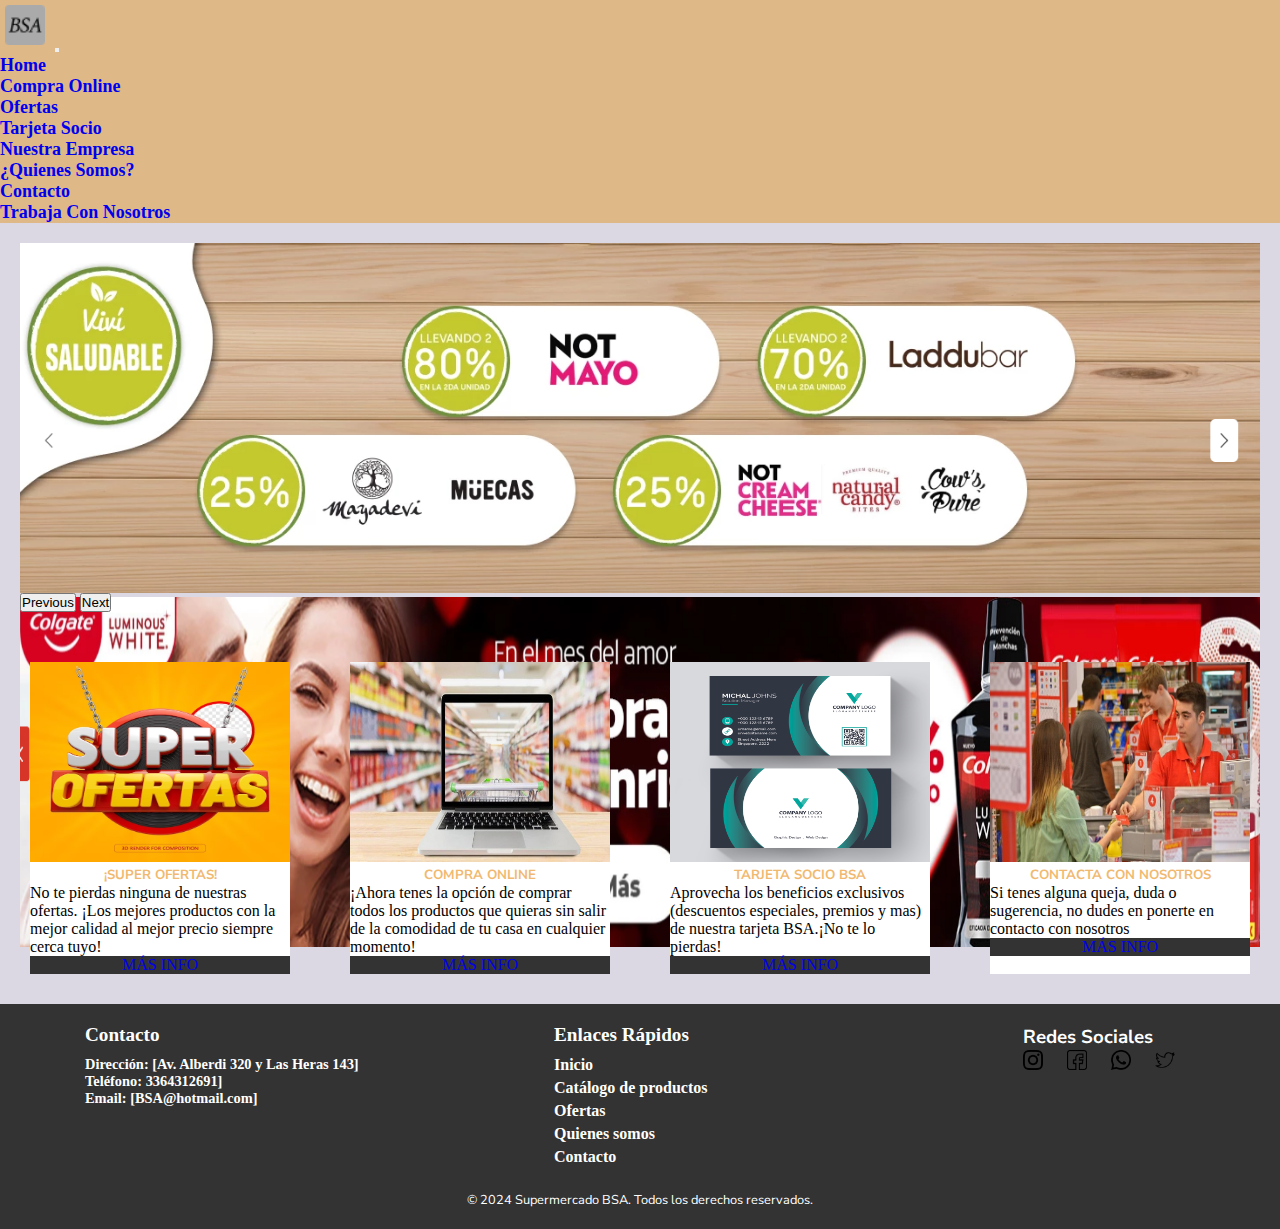
<file: index.html>
<!DOCTYPE html>
<html lang="en">
<head>
    <meta charset="UTF-8" />
    <meta name="viewport" content="width=device-width, initial-scale=1.0" />
    <title>Supermercado BSA - Inicio</title>
    <meta name="Description" content="Supermercados BSA ofrece su servicio online a los clientes para que puedan comprar productos de primera calidad al mejor precio posible">
    <meta name="keywords" content="SUPERMERCADO, PRODUCTOS, CALIDAD, MEJOR PRECIO">
    <link href="https://cdn.jsdelivr.net/npm/bootstrap@5.3.2/dist/css/bootstrap.min.css" rel="stylesheet" integrity="sha384-T3c6CoIi6uLrA9TneNEoa7RxnatzjcDSCmG1MXxSR1GAsXEV/Dwwykc2MPK8M2HN" crossorigin="anonymous">
    <head>
      <link
        rel="stylesheet"
        href="https://cdnjs.cloudflare.com/ajax/libs/animate.css/4.1.1/animate.min.css"
      />
    </head>
    <link rel="stylesheet" href="./css/estilo.css" />
    <link
      rel="apple-touch-icon"
      sizes="180x180"
      href="./fotos/apple-touch-icon.png"
    />
    <link
      rel="icon"
      type="image/png"
      sizes="32x32"
      href="./fotos/favicon-32x32.png"
    />
    <link
      rel="icon"
      type="image/png"
      sizes="16x16"
      href="./fotos/favicon-16x16.png"
    />
    <!--Google Fonts-->
    <link rel="preconnect" href="https://fonts.googleapis.com">
     <link rel="preconnect" href="https://fonts.gstatic.com" crossorigin>
    <link href="https://fonts.googleapis.com/css2?family=Nunito+Sans:ital,opsz,wght@0,6..12,200..1000;1,6..12,200..1000&family=Roboto+Serif:ital,opsz,wdth,wght@0,8..144,50..150,100..900;1,8..144,50..150,100..900&display=swap" rel="stylesheet">
</head>
<body>
<div class="contenedor">
   <header class="header"> 
      <nav class="navbar navbar-expand-lg bg-body-primary">
        <div class="container-fluid">
          <img class="icononav" src="./fotos/favicon-32x32.png" alt="IconoBSA">
          <button class="navbar-toggler" type="button" data-bs-toggle="collapse" data-bs-target="#navbarNavDropdown" aria-controls="navbarNavDropdown" aria-expanded="false" aria-label="Toggle navigation">
            <span class="navbar-toggler-icon"></span>
          </button>
          <div class="collapse navbar-collapse" id="navbarNavDropdown">
            <ul class="navbar-nav">
              <li class="nav-item">
                <a class="nav-link " aria-current="page" href="./index.html">Home</a>
              </li>
              <li class="nav-item">
                <a class="nav-link" href="./pages/CompraOnline.html">Compra Online</a>
              </li>
              <li class="nav-item">
                <a class="nav-link" href="./pages/Ofertas.html">Ofertas</a>
              </li>
              <li class="nav-item">
                <a class="nav-link" href="./pages/TarjetaSocio.html">Tarjeta Socio</a>
              </li>
              <li class="nav-item dropdown">
                <a class="nav-link dropdown-toggle" href="#" role="button" data-bs-toggle="dropdown" aria-expanded="false">
                  Nuestra Empresa
                </a>
                <ul class="dropdown-menu">
                  <li><a class="dropdown-item" href="./pages/QuienesSomos.html">¿Quienes Somos?</a></li>
                  <li><a class="dropdown-item" href="./pages/Contacto.html">Contacto</a></li>
                  <li><a class="dropdown-item" href="#">Trabaja Con Nosotros</a></li>
                </ul>
              </li>
            </ul>
          </div>
        </div>
      </nav>
      </header>

      <main class="contenido">
        <div class="carrusel">
          <div id="carouselExample" class="carousel slide" data-bs-ride="carousel">
              <div class="carousel-inner">
                  <div class="carousel-item active animate__pulse">
                      <img class="imagencarrusel img-fluid" src="./fotos/Carrusel1.png" alt="ImagenOferta">
                  </div>
                  <div class="carousel-item">
                      <img class="imagencarrusel img-fluid" src="./fotos/Carrusel2.png" alt="ImagenOferta">
                  </div>
              </div>
              <button class="carousel-control-prev" type="button" data-bs-target="#carouselExample" data-bs-slide="prev">
                  <span class="carousel-control-prev-icon" aria-hidden="true"></span>
                  <span class="visually-hidden">Previous</span>
              </button>
              <button class="carousel-control-next" type="button" data-bs-target="#carouselExample" data-bs-slide="next">
                  <span class="carousel-control-next-icon" aria-hidden="true"></span>
                  <span class="visually-hidden">Next</span>
              </button>
          </div>
      </div>

         <div class="cards">
         <div class="card" style="width: 18rem;">
            <img class="imagencard" src="./fotos/cartel-super-ofertas-cadena-alrededor_658787-1029.avif" class="card-img-top" alt="SuperOfertas">
            <div class="card-body">
              <h5 class="card-title">¡SUPER OFERTAS!</h5>
              <p class="card-text">No te pierdas ninguna de nuestras ofertas. ¡Los mejores productos con la mejor calidad al mejor precio siempre cerca tuyo!</p>
              <a href="./pages/Ofertas.html" class="btn btn-primary">MÁS INFO</a>
            </div>
          </div>
          <div class="card" style="width: 18rem;">
            <img class="imagencard" src="./fotos/compras-online-en-supermercados-700x350.jpg" class="card-img-top" alt="CompraOnline">
            <div class="card-body">
              <h5 class="card-title">COMPRA ONLINE</h5>
              <p class="card-text">¡Ahora tenes la opción de comprar todos los productos que quieras sin salir de la comodidad de tu casa en cualquier momento!</p>
              <a href="./pages/CompraOnline.html" class="btn btn-primary">MÁS INFO</a>
            </div>
          </div>
          <div class="card" style="width: 18rem;">
            <img class="imagencard" src="./fotos/1537.jpg " class="card-img-top" alt="TajetaSocio">
            <div class="card-body">
              <h5 class="card-title">TARJETA SOCIO BSA</h5>
              <p class="card-text">Aprovecha los beneficios exclusivos (descuentos especiales, premios y mas) de nuestra tarjeta BSA.¡No te lo pierdas!</p>
              <a href="./pages/TarjetaSocio.html" class="btn btn-primary">MÁS INFO</a>
            </div>
          </div>
           <div class="card" style="width: 18rem;">
            <img class="imagencard" src="./fotos/Trabajo.png " class="card-img-top" alt="Trabaja con Nosotros">
            <div class="card-body">
              <h5 class="card-title">CONTACTA CON NOSOTROS</h5>
              <p class="card-text">Si tenes alguna queja, duda o sugerencia, no dudes en ponerte en contacto con nosotros</p>
              <a href="#" class="btn btn-primary">MÁS INFO</a>
            </div>
          </div>
          </div>

      </main>
      <footer class="footer">
        <div class="container-footer">
            <div class="footer-section">
              <h3>Contacto</h3>
              <p>Dirección: [Av. Alberdi 320 y Las Heras 143]</p>
              <p>Teléfono: 3364312691]</p>
              <p>Email: [BSA@hotmail.com]</p>
            </div>
    
            <div class="footer-section">
              <h3>Enlaces Rápidos</h3>
              <ul>
                <li><a href="./index.html">Inicio</a></li>
                <li>
                  <a href="./pages/CompraOnline.html">Catálogo de productos</a>
                </li>
                <li><a href="./pages/Ofertas.html">Ofertas</a></li>
                <li><a href="./pages/QuienesSomos.html">Quienes somos</a></li>
                <li><a href="./pages/Contacto.html">Contacto</a></li>
              </ul>
            </div>
    
            <div class="footer-icon">
              <h3>Redes Sociales</h3>
              <a href="https://www.instagram.com/" target="_blank"><img  src="./fotos/instagram.png" alt="instagram-icon" /></a>
              <a href="https://www.facebook.com/?locale=es_LA"><img  src="./fotos/facebook.png" alt="facebook-icon" /></a>
              <img  src="./fotos/whatsapp.png" alt="WhatsApp-icon" />
              <img  src="./fotos/social.png" alt="Twitter-icon" />
            </div>
          </div>
    
          <div class="bottom-bar">
            <p>&copy; 2024 Supermercado BSA. Todos los derechos reservados.</p>
          </div>
        </footer>
      </footer>
    </div>

    <script src="https://cdn.jsdelivr.net/npm/bootstrap@5.3.2/dist/js/bootstrap.bundle.min.js" integrity="sha384-C6RzsynM9kWDrMNeT87bh95OGNyZPhcTNXj1NW7RuBCsyN/o0jlpcV8Qyq46cDfL" crossorigin="anonymous"></script>    
</body>
</html>
</file>
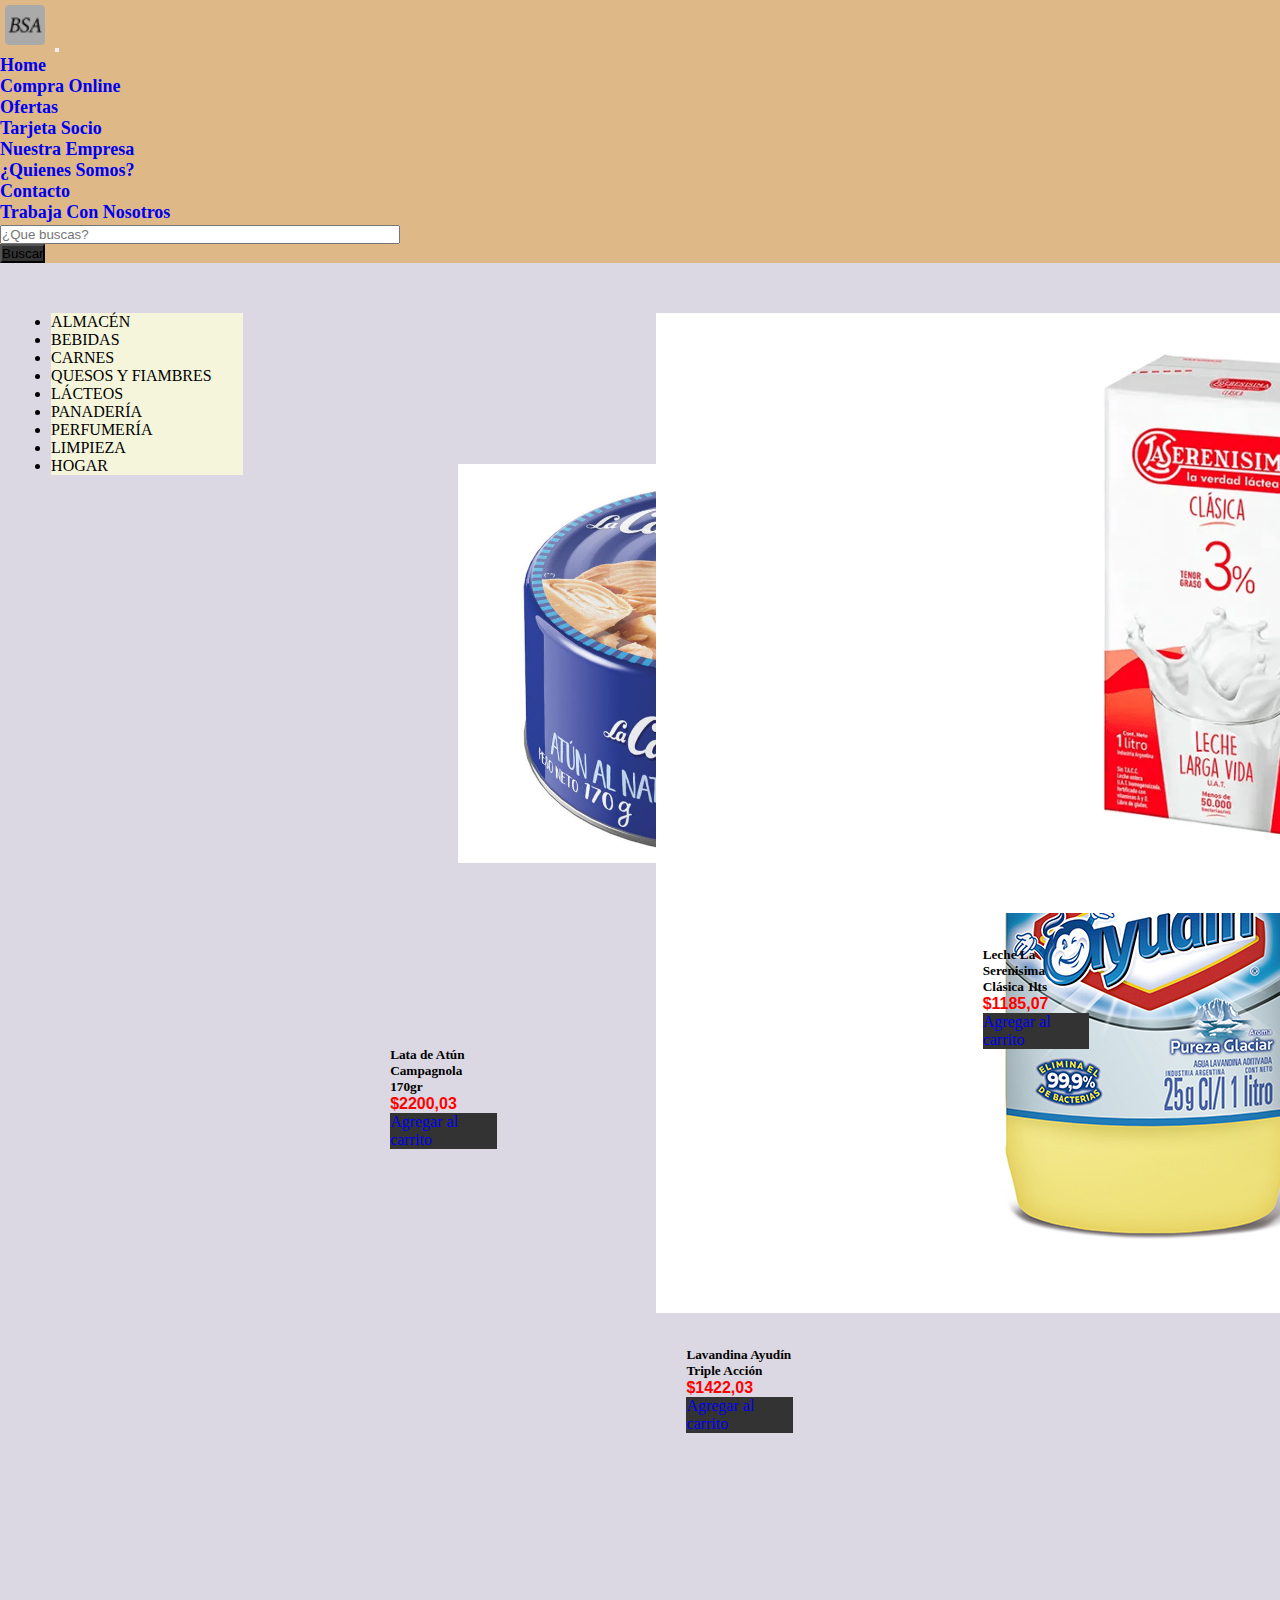
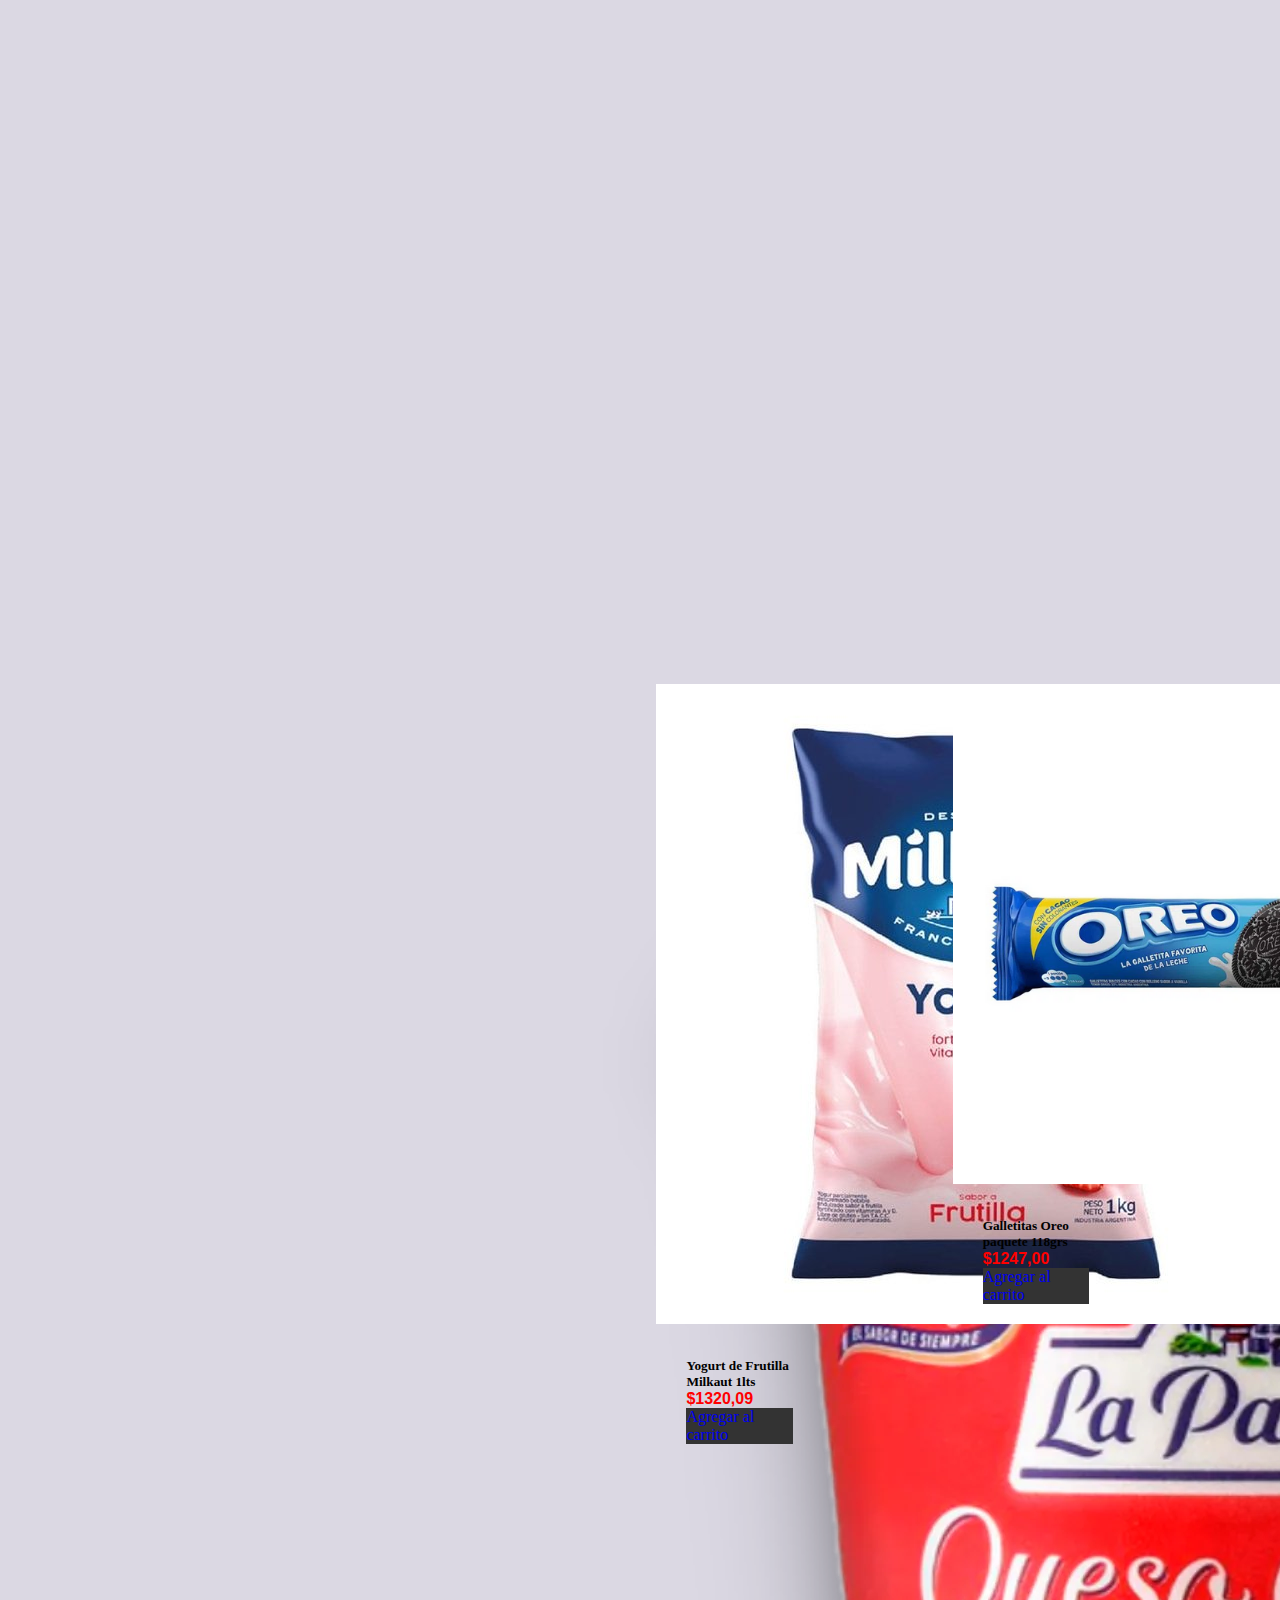
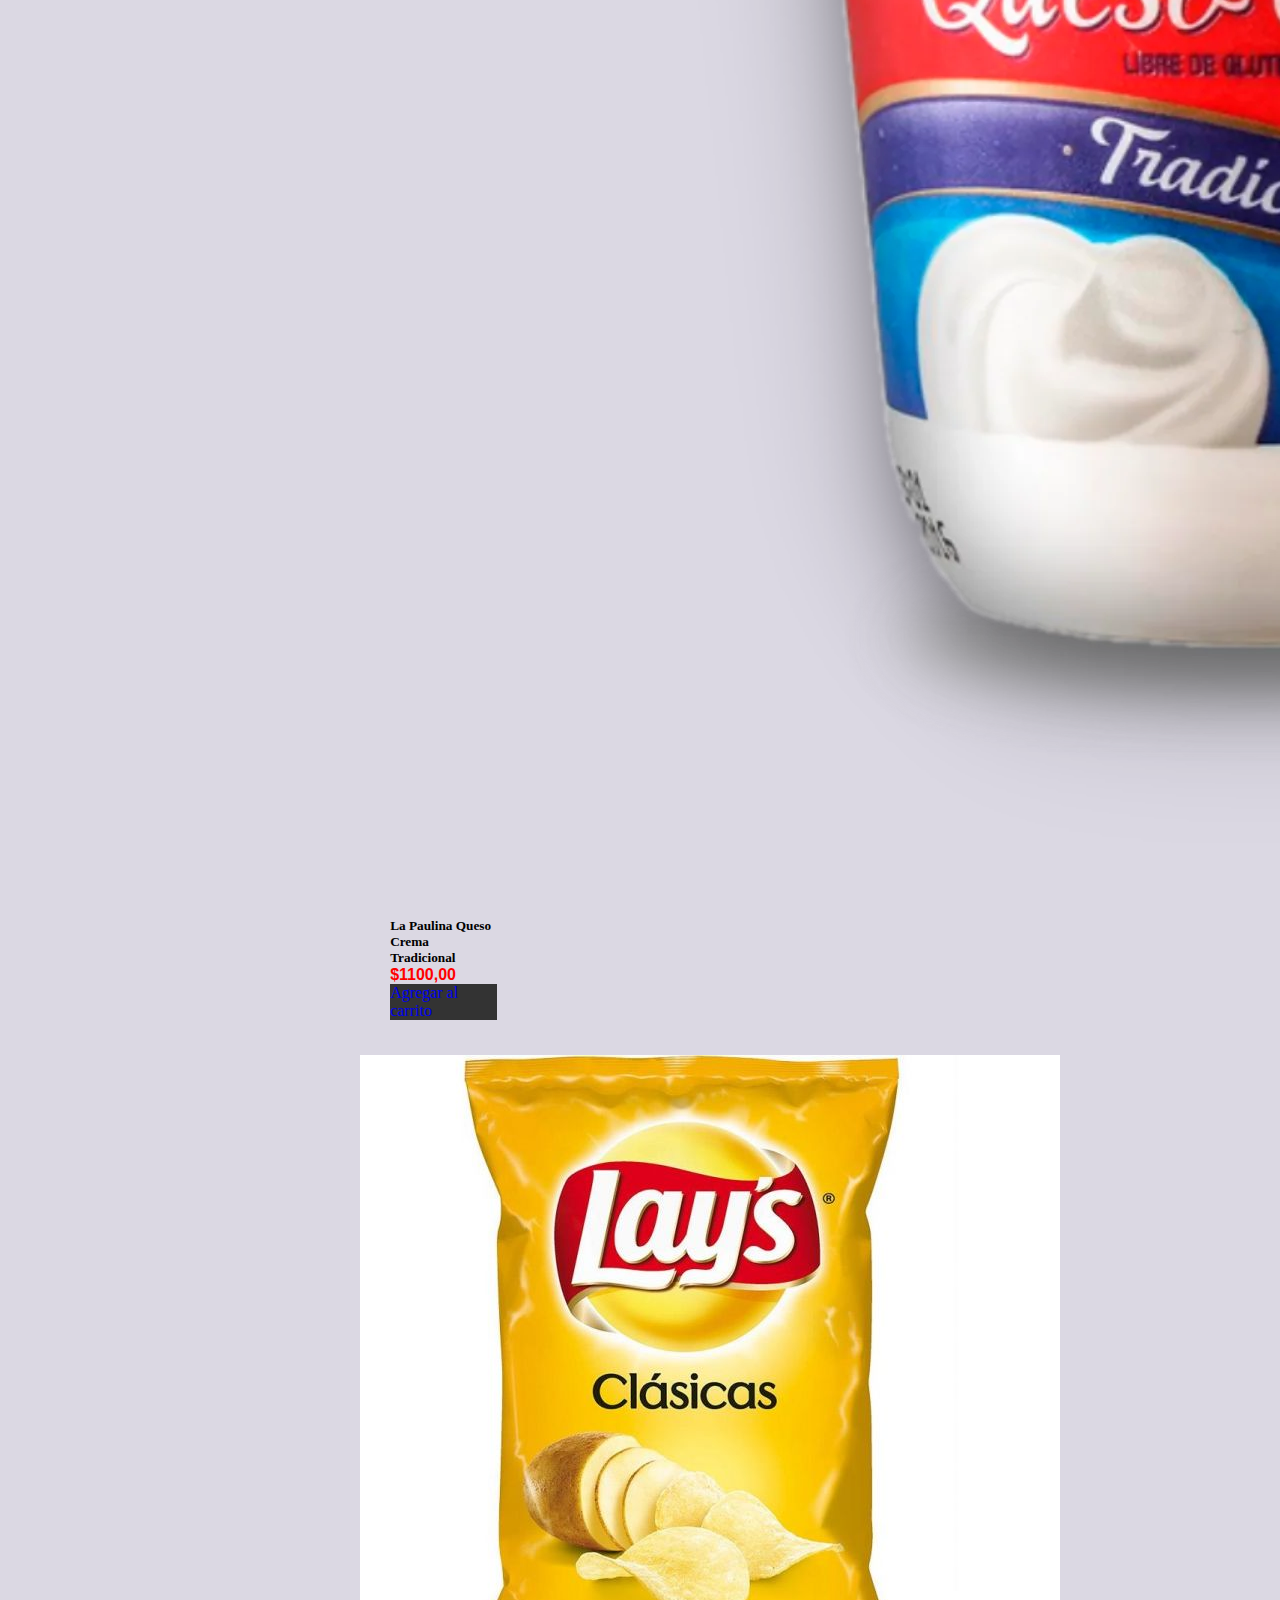
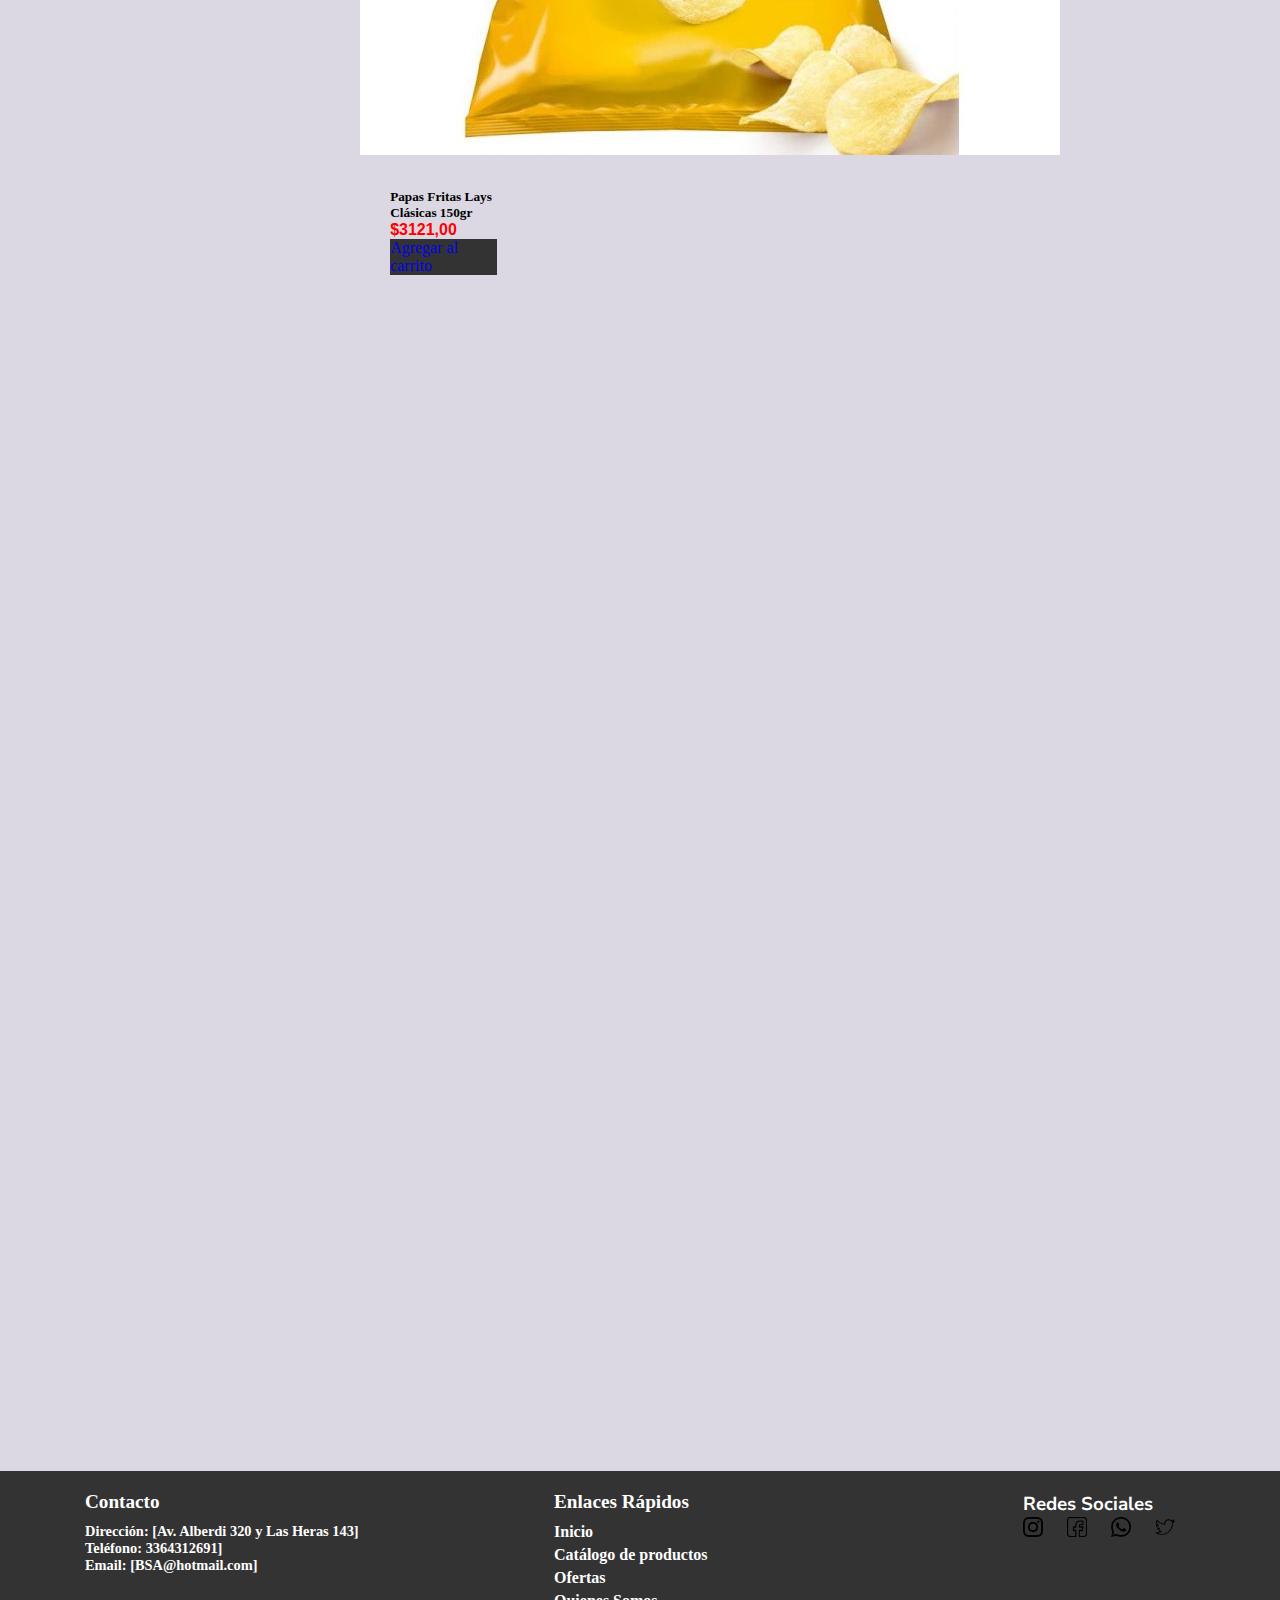
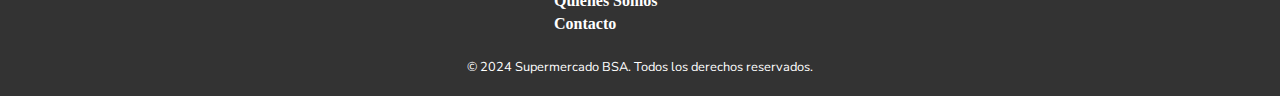
<file: pages/CompraOnline.html>
<!DOCTYPE html>
<html lang="en">
  <head>
    <meta charset="UTF-8" />
    <meta name="viewport" content="width=device-width, initial-scale=1.0" />
    <title>Supermercado BSA - Tienda Online</title>
    <meta
      name="Description"
      content="Compra todo lo que necesites sin salir de la comodidad de tu casa. Podes venir a retirarlo a la sucursal elegida o te lo enviamos a tu domicilio"
    />
    <link
      href="https://cdn.jsdelivr.net/npm/bootstrap@5.3.2/dist/css/bootstrap.min.css"
      rel="stylesheet"
      integrity="sha384-T3c6CoIi6uLrA9TneNEoa7RxnatzjcDSCmG1MXxSR1GAsXEV/Dwwykc2MPK8M2HN"
      crossorigin="anonymous"
    />
    <link rel="stylesheet" href="../css/estilo.css" />
    <link
      rel="apple-touch-icon"
      sizes="180x180"
      href="../fotos/apple-touch-icon.png"
    />
    <link
      rel="icon"
      type="image/png"
      sizes="32x32"
      href="../fotos/favicon-32x32.png"
    />
    <link
      rel="icon"
      type="image/png"
      sizes="16x16"
      href="../fotos/favicon-16x16.png"
    />
    <!--Google Fonts-->
    <link rel="preconnect" href="https://fonts.googleapis.com" />
    <link rel="preconnect" href="https://fonts.gstatic.com" crossorigin />
    <link
      href="https://fonts.googleapis.com/css2?family=Nunito+Sans:ital,opsz,wght@0,6..12,200..1000;1,6..12,200..1000&family=Roboto+Serif:ital,opsz,wdth,wght@0,8..144,50..150,100..900;1,8..144,50..150,100..900&display=swap"
      rel="stylesheet"
    />
  </head>
  <body>
    <header class="header">
      <nav class="navbar-compra navbar navbar-expand-lg bg-body-primary">
        <div class="container-compra container-fluid">
          <img
            class="icononav"
            src="../fotos/favicon-32x32.png"
            alt="IconoBSA"
          />
          <button
            class="navbar-toggler"
            type="button"
            data-bs-toggle="collapse"
            data-bs-target="#navbarNavDropdown"
            aria-controls="navbarNavDropdown"
            aria-expanded="false"
            aria-label="Toggle navigation"
          >
            <span class="navbar-toggler-icon"></span>
          </button>
          <div class="collapse navbar-collapse" id="navbarNavDropdown">
            <ul class="navbar-nav">
              <li class="nav-item">
                <a class="nav-link" aria-current="page" href="../index.html"
                  >Home</a
                >
              </li>
              <li class="nav-item">
                <a class="nav-link" href="../pages/CompraOnline.html"
                  >Compra Online</a
                >
              </li>
              <li class="nav-item">
                <a class="nav-link" href="../pages/Ofertas.html">Ofertas</a>
              </li>
              <li class="nav-item">
                <a class="nav-link" href="../pages/TarjetaSocio.html"
                  >Tarjeta Socio</a
                >
              </li>
              <li class="nav-item dropdown">
                <a
                  class="nav-link dropdown-toggle"
                  href="#"
                  role="button"
                  data-bs-toggle="dropdown"
                  aria-expanded="false"
                >
                  Nuestra Empresa
                </a>
                <ul class="dropdown-menu">
                  <li>
                    <a class="dropdown-item" href="../pages/QuienesSomos.html"
                      >¿Quienes Somos?</a
                    >
                  </li>
                  <li>
                    <a class="dropdown-item" href="../pages/Contacto.html">Contacto</a>
                  </li>
                  <li>
                    <a class="dropdown-item" href="#">Trabaja Con Nosotros</a>
                  </li>
                </ul>
              </li>
            </ul>
            <form class="d-flex" role="search">
              <input
                class="form-control me-2"
                type="search"
                placeholder="¿Que buscas?"
                aria-label="Search"
              />
              <button class="btn btn-outline-success" type="submit">
                Buscar
              </button>
            </form>
          </div>
        </div>
      </nav>
    </header>

    <main>

      <div class="grid-cards">
        <div class="contenedor-cards">
          <div class="list-container">
            <div class="card" style="width: 12rem">
              <ul class="list-group list-group-flush">
                <a href=""><li class="list-group-item">ALMACÉN</li></a>
                <a href=""><li class="list-group-item">BEBIDAS</li></a>
                <a href=""><li class="list-group-item">CARNES</li></a>
                <a href=""
                  ><li class="list-group-item">QUESOS Y FIAMBRES</li></a
                >
                <a href=""><li class="list-group-item">LÁCTEOS</li></a>
                <a href=""><li class="list-group-item">PANADERÍA</li></a>
                <a href=""><li class="list-group-item">PERFUMERÍA</li></a>
                <a href=""><li class="list-group-item">LIMPIEZA</li></a>
                <a href=""><li class="list-group-item">HOGAR</li></a>
              </ul>
            </div>
          </div>
          
          <div class="card" style="width: 13vw">
            <img
            src="../fotos/atun_campagnola.png"
            class="card-img-top"
            alt="atún_campagnola"
            />
            <div class="card-body">
              <h5 class="card-title">Lata de Atún Campagnola 170gr</h5>
              <p class="card-text-compra">$2200,03</p>
              <a href="#" class="btn btn-primary">Agregar al carrito</a>
            </div>
          </div>
          
          <div class="card" style="width: 13vw">
            <img
            src="../fotos/Lavandina-Triple-Accion-Ayudin-Pureza-Glaciar-1-L-2-17380__99297_zoom.jpg"
            class="card-img-top"
            alt="Lavandina"
            />
            <div class="card-body">
              <h5 class="card-title">Lavandina Ayudín Triple Acción</h5>
              <p class="card-text-compra">$1422,03</p>
              <a href="#" class="btn btn-primary">Agregar al carrito</a>
            </div>
          </div>

        <div class="card" style="width: 13vw">
          <img
            src="../fotos/serenisima-clasica-751-95fea92d1a27f8e9ab15710914346750-640-0.png"
            class="card-img-top"
            alt="Leche Serenisima"
          />
          <div class="card-body">
            <h5 class="card-title">Leche La Serenisima Clásica 1lts</h5>
            <p class="card-text-compra">$1185,07</p>
            <a href="#" class="btn btn-primary">Agregar al carrito</a>
          </div>
        </div>
        
        <div class="card" style="width: 13vw">
          <img
          src="../fotos/58.webp"
          class="card-img-top"
          alt="La Paulina queso Crema"
          />
          <div class="card-body">
            <h5 class="card-title">La Paulina Queso Crema Tradicional</h5>
            <p class="card-text-compra">$1100,00</p>
            <a href="#" class="btn btn-primary">Agregar al carrito</a>
          </div>
        </div>
        
        <div class="card" style="width: 13vw">
          <img
          src="../fotos/77948209022641-64caeb718b34ae698216355312138871-640-0.jpg"
          class="card-img-top"
          alt="Yogurt Milkaut Frutilla"
          />
          <div class="card-body">
            <h5 class="card-title">Yogurt de Frutilla Milkaut 1lts</h5>
            <p class="card-text-compra">$1320,09</p>
            <a href="#" class="btn btn-primary">Agregar al carrito</a>
          </div>
        </div>
        
        <div class="card" style="width: 13vw">
          <img
          src="../fotos/Oreos.jpg"
          class="card-img-top"
            alt="Galletitas Oreo"
            />
            <div class="card-body">
              <h5 class="card-title">Galletitas Oreo paquete 118grs</h5>
              <p class="card-text-compra">$1247,00</p>
            <a href="#" class="btn btn-primary">Agregar al carrito</a>
          </div>
        </div>

        <div class="card" style="width: 13vw">
          <img
          src="../fotos/lays_clasicas_150gx15_uy.png"
          class="card-img-top"
          alt="Papas Fritas Lays"
          />
          <div class="card-body">
            <h5 class="card-title">Papas Fritas Lays Clásicas 150gr</h5>
            <p class="card-text-compra">$3121,00</p>
            <a href="#" class="btn btn-primary">Agregar al carrito</a>
          </div>
        </div>
        </div>
        
        </div>
      </div>
    </main>

    <footer>
      <div class="container-footer">
        <div class="footer-section">
          <h3>Contacto</h3>
          <p>Dirección: [Av. Alberdi 320 y Las Heras 143]</p>
          <p>Teléfono: 3364312691]</p>
          <p>Email: [BSA@hotmail.com]</p>
        </div>
        
        <div class="footer-section">
          <h3>Enlaces Rápidos</h3>
          <ul>
            <li><a href="../index.html">Inicio</a></li>
            <li>
              <a href="../pages/CompraOnline.html">Catálogo de productos</a>
            </li>
            <li><a href="../pages/Ofertas.html">Ofertas</a></li>
            <li><a href="../pages/QuienesSomos.html">Quienes Somos</a></li>
            <li><a href="../pages/Contacto.html">Contacto</a></li>
          </ul>
        </div>

        <div class="footer-icon">
          <h3>Redes Sociales</h3>
          <a href="https://www.instagram.com/" target="_blank"
            ><img src="../fotos/instagram.png" alt="instagram-icon"
          /></a>
          <a href="https://www.facebook.com/?locale=es_LA"
            ><img src="../fotos/facebook.png" alt="facebook-icon"
          /></a>
          <img src="../fotos/whatsapp.png" alt="WhatsApp-icon" />
          <img src="../fotos/social.png" alt="Twitter-icon" />
        </div>
      </div>

      <div class="bottom-bar">
        <p>&copy; 2024 Supermercado BSA. Todos los derechos reservados.</p>
      </div>
    </footer>

    <script
      src="https://cdn.jsdelivr.net/npm/bootstrap@5.3.2/dist/js/bootstrap.bundle.min.js"
      integrity="sha384-C6RzsynM9kWDrMNeT87bh95OGNyZPhcTNXj1NW7RuBCsyN/o0jlpcV8Qyq46cDfL"
      crossorigin="anonymous"
    ></script>
  </body>
</html>
</file>
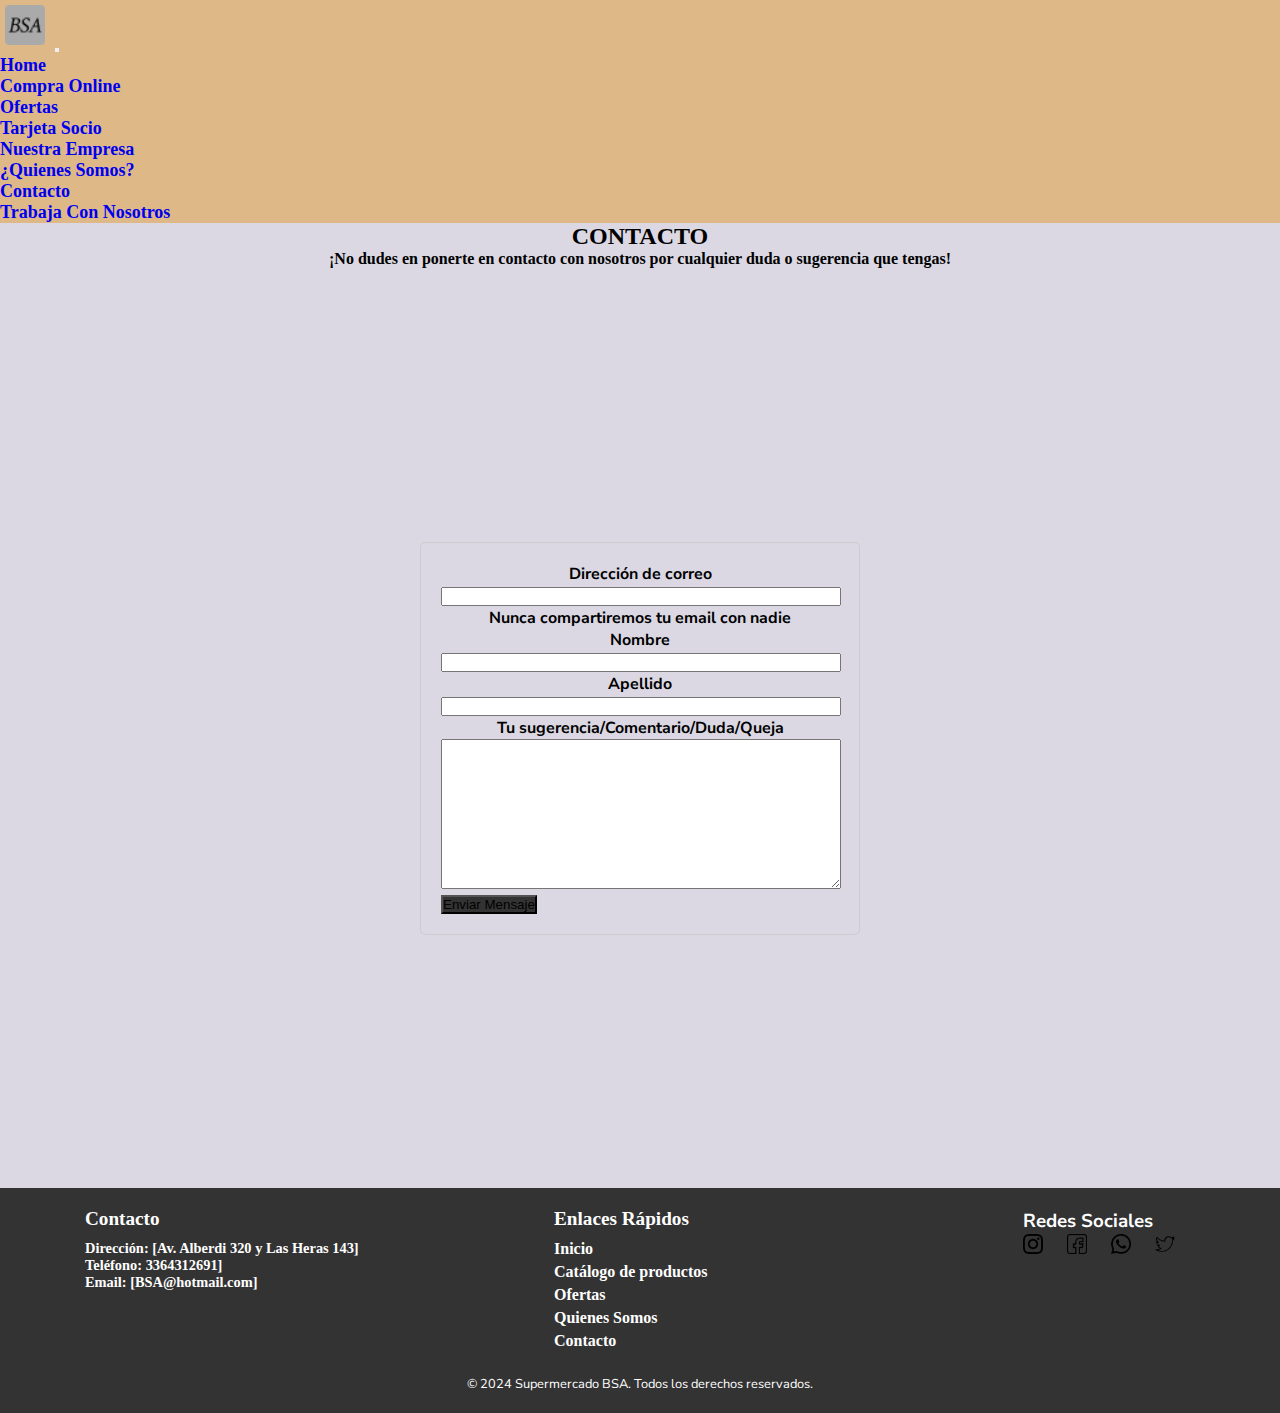
<file: pages/Contacto.html>
<!DOCTYPE html>
<html lang="en">
<head>
    <meta charset="UTF-8" />
    <meta name="viewport" content="width=device-width, initial-scale=1.0" />
    <title>Supermercado BSA - Tienda Online</title>
    <meta
      name="Description"
      content="Contacta con nosotros por cualquier duda que tengas"
    />
    <link
      href="https://cdn.jsdelivr.net/npm/bootstrap@5.3.2/dist/css/bootstrap.min.css"
      rel="stylesheet"
      integrity="sha384-T3c6CoIi6uLrA9TneNEoa7RxnatzjcDSCmG1MXxSR1GAsXEV/Dwwykc2MPK8M2HN"
      crossorigin="anonymous"
    />
    <link rel="stylesheet" href="../css/estilo.css" />
    <link
      rel="apple-touch-icon"
      sizes="180x180"
      href="../fotos/apple-touch-icon.png"
    />
    <link
      rel="icon"
      type="image/png"
      sizes="32x32"
      href="../fotos/favicon-32x32.png"
    />
    <link
      rel="icon"
      type="image/png"
      sizes="16x16"
      href="../fotos/favicon-16x16.png"
    />
    <!--Google Fonts-->
    <link rel="preconnect" href="https://fonts.googleapis.com" />
    <link rel="preconnect" href="https://fonts.gstatic.com" crossorigin />
    <link
      href="https://fonts.googleapis.com/css2?family=Nunito+Sans:ital,opsz,wght@0,6..12,200..1000;1,6..12,200..1000&family=Roboto+Serif:ital,opsz,wdth,wght@0,8..144,50..150,100..900;1,8..144,50..150,100..900&display=swap"
      rel="stylesheet"
    />
</head>
<body>
    <header class="header">
        <nav class="navbar-compra navbar navbar-expand-lg bg-body-primary">
            <div class="container-compra container-fluid">
              <img class="icononav" src="../fotos/favicon-32x32.png" alt="IconoBSA">
              <button class="navbar-toggler" type="button" data-bs-toggle="collapse" data-bs-target="#navbarNavDropdown" aria-controls="navbarNavDropdown" aria-expanded="false" aria-label="Toggle navigation">
                <span class="navbar-toggler-icon"></span>
              </button>
              <div class="collapse navbar-collapse" id="navbarNavDropdown">
                <ul class="navbar-nav">
                  <li class="nav-item">
                    <a class="nav-link " aria-current="page" href="../index.html">Home</a>
                  </li>
                  <li class="nav-item">
                    <a class="nav-link" href="../pages/CompraOnline.html">Compra Online</a>
                  </li>
                  <li class="nav-item">
                    <a class="nav-link" href="../pages/Ofertas.html">Ofertas</a>
                  </li>
                  <li class="nav-item">
                    <a class="nav-link" href="../pages/TarjetaSocio.html">Tarjeta Socio</a>
                  </li>
                  <li class="nav-item dropdown">
                    <a class="nav-link dropdown-toggle" href="#" role="button" data-bs-toggle="dropdown" aria-expanded="false">
                      Nuestra Empresa
                    </a>
                    <ul class="dropdown-menu">
                      <li><a class="dropdown-item" href="../pages/QuienesSomos.html">¿Quienes Somos?</a></li>
                      <li><a class="dropdown-item" href="../pages/Contacto.html">Contacto</a></li>
                      <li><a class="dropdown-item" href="#">Trabaja Con Nosotros</a></li>
                    </ul>
                  </li>
                </ul>
                
              </div>
            </div>
          </nav>
    </header>
    <main class="bodyContacto">
        <h2>CONTACTO</h2>
        <P>¡No dudes en ponerte en contacto con nosotros por cualquier duda o sugerencia que tengas!</P>
        <div class="containerform">
            <form class="customform">   
                <div class="mb-3">
                  <label for="exampleInputEmail1" class="form-label">Dirección de correo</label>
                  <input type="email" required class="form-control" id="exampleInputEmail1" aria-describedby="emailHelp">
                  <div id="emailHelp" class="form-text">Nunca compartiremos tu email con nadie</div>
                </div>
                <div class="mb-3">
                  <label for="exampleInput1" class="form-label">Nombre</label>
                  <input type="text" required class="form-control" id="exampleInputPassword1">
                </div>
                <div class="mb-3">
                  <label for="exampleInput2" class="form-label">Apellido</label>
                  <input type="text" required class="form-control" id="exampleInputPassword1">
                </div>
                <div class="mb-3">
                    <label for="InputComentario" class="form-label">Tu sugerencia/Comentario/Duda/Queja</label>
                    <textarea class="Mensaje" id="message" required cols="25" rows="2"></textarea>
                </div>
                <button type="submit" class="btn btn-primary">Enviar Mensaje</button>
            </form>
        </div>
        
    </main>
    <footer>
        <div class="container-footer">
          <div class="footer-section">
            <h3>Contacto</h3>
            <p>Dirección: [Av. Alberdi 320 y Las Heras 143]</p>
            <p>Teléfono: 3364312691]</p>
            <p>Email: [BSA@hotmail.com]</p>
          </div>
          
          <div class="footer-section">
            <h3>Enlaces Rápidos</h3>
            <ul>
              <li><a href="../index.html">Inicio</a></li>
              <li>
                <a href="../pages/CompraOnline.html">Catálogo de productos</a>
              </li>
              <li><a href="../pages/Ofertas.html">Ofertas</a></li>
              <li>
                <li><a href="../pages/QuienesSomos.html">Quienes Somos</a></li>
                <li><a href="../pages/Contacto.html">Contacto</a></li>
              </li>
            </ul>
          </div>
  
          <div class="footer-icon">
            <h3>Redes Sociales</h3>
            <a href="https://www.instagram.com/" target="_blank"
              ><img src="../fotos/instagram.png" alt="instagram-icon"
            /></a>
            <a href="https://www.facebook.com/?locale=es_LA"
              ><img src="../fotos/facebook.png" alt="facebook-icon"
            /></a>
            <img src="../fotos/whatsapp.png" alt="WhatsApp-icon" />
            <img src="../fotos/social.png" alt="Twitter-icon" />
          </div>
        </div>
  
        <div class="bottom-bar">
          <p>&copy; 2024 Supermercado BSA. Todos los derechos reservados.</p>
        </div>
      </footer>
  
      <script
        src="https://cdn.jsdelivr.net/npm/bootstrap@5.3.2/dist/js/bootstrap.bundle.min.js"
        integrity="sha384-C6RzsynM9kWDrMNeT87bh95OGNyZPhcTNXj1NW7RuBCsyN/o0jlpcV8Qyq46cDfL"
        crossorigin="anonymous"
      ></script>

</body>
</html>
</file>
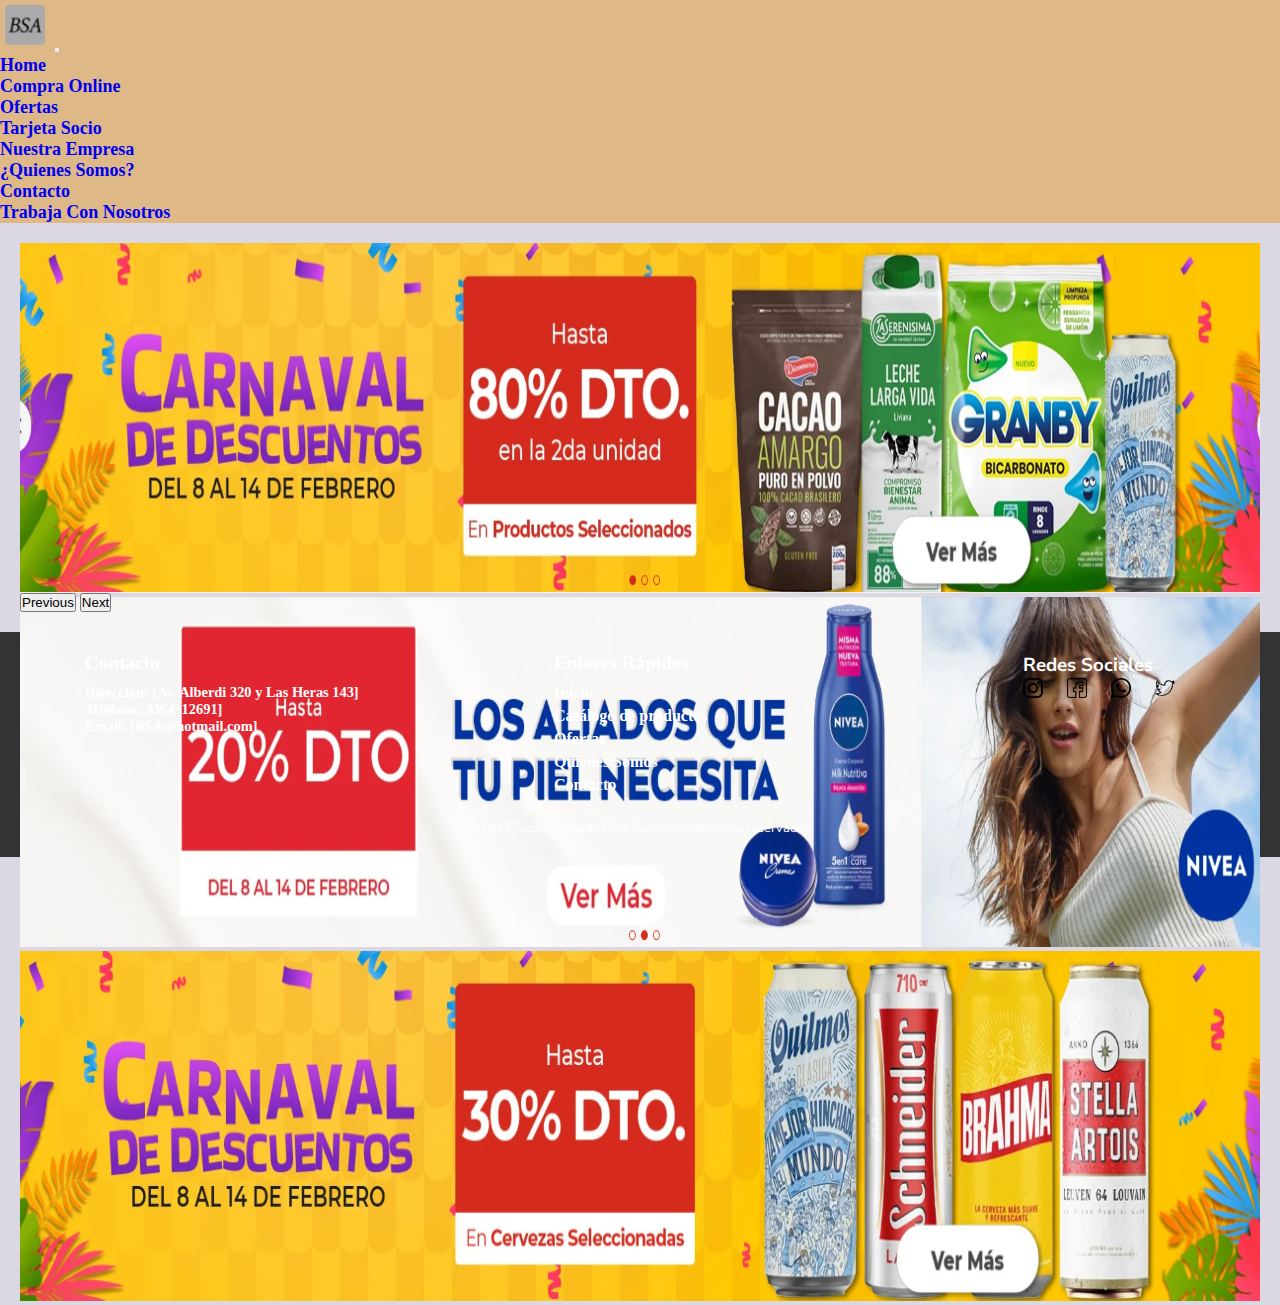
<file: pages/Ofertas.html>
<!DOCTYPE html>
<html lang="en">
<head>
  <meta charset="UTF-8" />
  <meta name="viewport" content="width=device-width, initial-scale=1.0" />
  <title>Supermercado BSA - Tienda Online</title>
  <meta name="Description" content="¡Los mejores productos con los descuentos mas increíbles que podes encontrar!">
  <link href="https://cdn.jsdelivr.net/npm/bootstrap@5.3.2/dist/css/bootstrap.min.css" rel="stylesheet" integrity="sha384-T3c6CoIi6uLrA9TneNEoa7RxnatzjcDSCmG1MXxSR1GAsXEV/Dwwykc2MPK8M2HN" crossorigin="anonymous">
  <link rel="stylesheet" href="../css/estilo.css" />
  <link
    rel="apple-touch-icon"
    sizes="180x180"
    href="../fotos/apple-touch-icon.png"
  />
  <link
    rel="icon"
    type="image/png"
    sizes="32x32"
    href="../fotos/favicon-32x32.png"
  />
  <link
    rel="icon"
    type="image/png"
    sizes="16x16"
    href="../fotos/favicon-16x16.png"
  />
  <!--Google Fonts-->
  <link rel="preconnect" href="https://fonts.googleapis.com">
  <link rel="preconnect" href="https://fonts.gstatic.com" crossorigin>
  <link href="https://fonts.googleapis.com/css2?family=Nunito+Sans:ital,opsz,wght@0,6..12,200..1000;1,6..12,200..1000&family=Roboto+Serif:ital,opsz,wdth,wght@0,8..144,50..150,100..900;1,8..144,50..150,100..900&display=swap" rel="stylesheet">
</head>
<body>
  <header class="header">
    <nav class="navbar-compra navbar navbar-expand-lg bg-body-primary">
        <div class="container-compra container-fluid">
          <img class="icononav" src="../fotos/favicon-32x32.png" alt="IconoBSA">
          <button class="navbar-toggler" type="button" data-bs-toggle="collapse" data-bs-target="#navbarNavDropdown" aria-controls="navbarNavDropdown" aria-expanded="false" aria-label="Toggle navigation">
            <span class="navbar-toggler-icon"></span>
          </button>
          <div class="collapse navbar-collapse" id="navbarNavDropdown">
            <ul class="navbar-nav">
              <li class="nav-item">
                <a class="nav-link " aria-current="page" href="../index.html">Home</a>
              </li>
              <li class="nav-item">
                <a class="nav-link" href="../pages/CompraOnline.html">Compra Online</a>
              </li>
              <li class="nav-item">
                <a class="nav-link" href="../pages/Ofertas.html">Ofertas</a>
              </li>
              <li class="nav-item">
                <a class="nav-link" href="../pages/TarjetaSocio.html">Tarjeta Socio</a>
              </li>
              <li class="nav-item dropdown">
                <a class="nav-link dropdown-toggle" href="#" role="button" data-bs-toggle="dropdown" aria-expanded="false">
                  Nuestra Empresa
                </a>
                <ul class="dropdown-menu">
                  <li><a class="dropdown-item" href="../pages/QuienesSomos.html">¿Quienes Somos?</a></li>
                  <li><a class="dropdown-item" href="../pages/Contacto.html">Contacto</a></li>
                  <li><a class="dropdown-item" href="#">Trabaja Con Nosotros</a></li>
                </ul>
              </li>
            </ul>
            
          </div>
        </div>
      </nav>
    </header>
    <main class="main">
      <div class="carrusel">
        <div id="carouselExample" class="carousel slide" data-bs-ride="carousel">
            <div class="carousel-inner">
                <div class="carousel-item active">
                    <img class="imagencarrusel img-fluid" src="../fotos/OfertasCarrusel.png" alt="Oferta1">
                </div>
                <div class="carousel-item">
                    <img class="imagencarrusel img-fluid" src="../fotos/OfertasCarrusel2.png" alt="Oferta2">
                </div>
                <div class="carousel-item">
                    <img class="imagencarrusel img-fluid" src="../fotos/OfertasCarrusel3.png" alt="Oferta3">
                </div>
            </div>
            <button class="carousel-control-prev" type="button" data-bs-target="#carouselExample" data-bs-slide="prev">
                <span class="carousel-control-prev-icon" aria-hidden="true"></span>
                <span class="visually-hidden">Previous</span>
            </button>
            <button class="carousel-control-next" type="button" data-bs-target="#carouselExample" data-bs-slide="next">
                <span class="carousel-control-next-icon" aria-hidden="true"></span>
                <span class="visually-hidden">Next</span>
            </button>
        </div>
    </div>
      

    </main>

    <footer>
      <div class="container-footer">
          <div class="footer-section">
            <h3>Contacto</h3>
            <p>Dirección: [Av. Alberdi 320 y Las Heras 143]</p>
            <p>Teléfono: 3364312691]</p>
            <p>Email: [BSA@hotmail.com]</p>
          </div>
  
          <div class="footer-section">
            <h3>Enlaces Rápidos</h3>
            <ul>
              <li><a href="../index.html">Inicio</a></li>
              <li>
                <a href="../pages/CompraOnline.html">Catálogo de productos</a>
              </li>
              <li><a href="../pages/Ofertas.html">Ofertas</a></li>
              <li><a href="../pages/QuienesSomos.html">Quienes Somos</a></li>
              <li><a href="../pages/Contacto.html">Contacto</a></li>
            </ul>
          </div>
  
          <div class="footer-icon">
            <h3>Redes Sociales</h3>
            <a href="https://www.instagram.com/" target="_blank"><img  src="../fotos/instagram.png" alt="instagram-icon" /></a>
            <a href="https://www.facebook.com/?locale=es_LA"><img src="../fotos/facebook.png" alt="facebook-icon" /></a>
            <img src="../fotos/whatsapp.png" alt="whatsapp-icon" />
            <img src="../fotos/social.png" alt="Twitter-icon" />
          </div>
        </div>
  
        <div class="bottom-bar">
          <p>&copy; 2024 Supermercado BSA. Todos los derechos reservados.</p>
        </div>
      </footer>
  
    <script src="https://cdn.jsdelivr.net/npm/bootstrap@5.3.2/dist/js/bootstrap.bundle.min.js" integrity="sha384-C6RzsynM9kWDrMNeT87bh95OGNyZPhcTNXj1NW7RuBCsyN/o0jlpcV8Qyq46cDfL" crossorigin="anonymous"></script>  
</body>
</html>
</file>
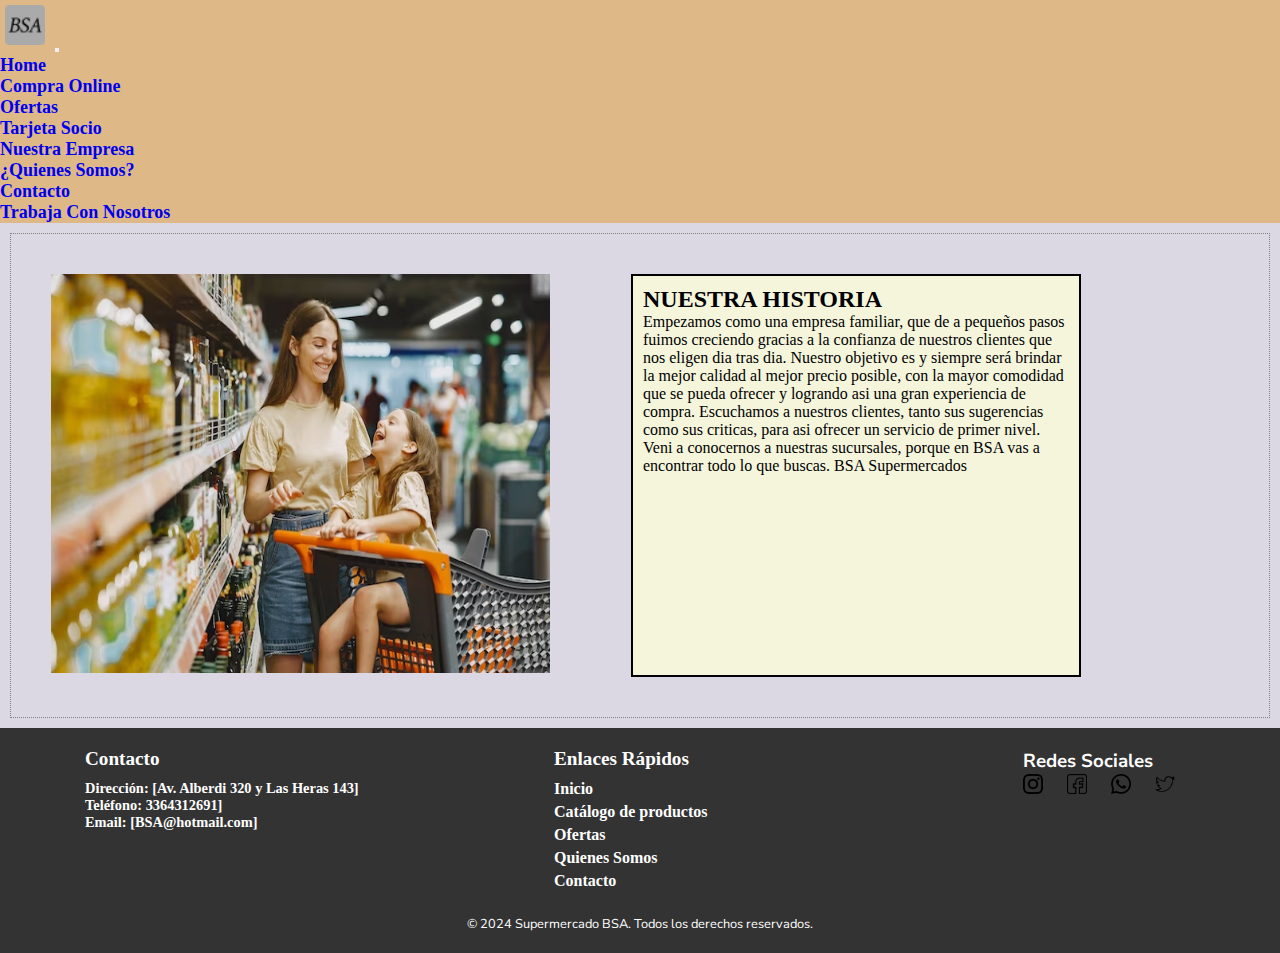
<file: pages/QuienesSomos.html>
<!DOCTYPE html>
<html lang="en">
<head>
    <meta charset="UTF-8" />
        <meta name="viewport" content="width=device-width, initial-scale=1.0" />
        <title>Supermercado BSA-¿Quienes Somos?</title>
        <meta name="Description" content="Conocé un poco mas acerca de nuestra historia y cuales son nuestros objetivos">
        <link href="https://cdn.jsdelivr.net/npm/bootstrap@5.3.2/dist/css/bootstrap.min.css" rel="stylesheet" integrity="sha384-T3c6CoIi6uLrA9TneNEoa7RxnatzjcDSCmG1MXxSR1GAsXEV/Dwwykc2MPK8M2HN" crossorigin="anonymous">
        <link rel="stylesheet" href="../css/estilo.css" />
        <link
          rel="apple-touch-icon"
          sizes="180x180"
          href="../fotos/apple-touch-icon.png"
        />
        <link
          rel="icon"
          type="image/png"
          sizes="32x32"
          href="../fotos/favicon-32x32.png"
        />
        <link
          rel="icon"
          type="image/png"
          sizes="16x16"
          href="../fotos/favicon-16x16.png"
        />
        <!--Google Fonts-->
        <link rel="preconnect" href="https://fonts.googleapis.com">
        <link rel="preconnect" href="https://fonts.gstatic.com" crossorigin>
        <link href="https://fonts.googleapis.com/css2?family=Nunito+Sans:ital,opsz,wght@0,6..12,200..1000;1,6..12,200..1000&family=Roboto+Serif:ital,opsz,wdth,wght@0,8..144,50..150,100..900;1,8..144,50..150,100..900&display=swap" rel="stylesheet">
</head>
<body>
    
    <header class="header">
        <nav class="navbar-compra navbar navbar-expand-lg bg-body-primary">
            <div class="container-compra container-fluid">
              <img class="icononav" src="../fotos/favicon-32x32.png" alt="IconoBSA">
              <button class="navbar-toggler" type="button" data-bs-toggle="collapse" data-bs-target="#navbarNavDropdown" aria-controls="navbarNavDropdown" aria-expanded="false" aria-label="Toggle navigation">
                <span class="navbar-toggler-icon"></span>
              </button>
              <div class="collapse navbar-collapse" id="navbarNavDropdown">
                <ul class="navbar-nav">
                  <li class="nav-item">
                    <a class="nav-link " aria-current="page" href="../index.html">Home</a>
                  </li>
                  <li class="nav-item">
                    <a class="nav-link" href="../pages/CompraOnline.html">Compra Online</a>
                  </li>
                  <li class="nav-item">
                    <a class="nav-link" href="../pages/Ofertas.html">Ofertas</a>
                  </li>
                  <li class="nav-item">
                    <a class="nav-link" href="../pages/TarjetaSocio.html">Tarjeta Socio</a>
                  </li>
                  <li class="nav-item dropdown">
                    <a class="nav-link dropdown-toggle" href="#" role="button" data-bs-toggle="dropdown" aria-expanded="false">
                      Nuestra Empresa
                    </a>
                    <ul class="dropdown-menu">
                      <li><a class="dropdown-item" href="../pages/QuienesSomos.html">¿Quienes Somos?</a></li>
                      <li><a class="dropdown-item" href="../pages/Contacto.html">Contacto</a></li>
                      <li><a class="dropdown-item" href="#">Trabaja Con Nosotros</a></li>
                    </ul>
                  </li>
                </ul>
              </div>
            </div>
          </nav>
    </header>
      <main class="mainQuienes">
      <div class="containerHistoria">
        <div class="imgContainer"></div>
        <img class="imgHistoria" src="../fotos/familia-supermercado-mujer-camiseta-marron-gente-elige-productos-madre-hija_1157-43983.avif" alt="imagenSupermercado">
      </div>
       
      <div class="containerTexto">
        <h2 class="">NUESTRA HISTORIA</h2>
          <p>Empezamos como una empresa familiar, que de a pequeños pasos fuimos creciendo gracias a la confianza de nuestros clientes que nos eligen dia tras dia.
          Nuestro objetivo es y siempre será brindar la mejor calidad al mejor precio posible, con la mayor comodidad que se pueda ofrecer y logrando asi una gran experiencia de compra.
          Escuchamos a nuestros clientes, tanto sus sugerencias como sus criticas, para asi ofrecer un servicio de primer nivel.
          Veni a conocernos a nuestras sucursales, porque en BSA vas a encontrar todo lo que buscas. BSA Supermercados
          </p>
      </div>

      </main>

      <footer>
        <div class="container-footer">
            <div class="footer-section">
              <h3>Contacto</h3>
              <p>Dirección: [Av. Alberdi 320 y Las Heras 143]</p>
              <p>Teléfono: 3364312691]</p>
              <p>Email: [BSA@hotmail.com]</p>
            </div>
    
            <div class="footer-section">
              <h3>Enlaces Rápidos</h3>
              <ul>
                <li><a href="../index.html">Inicio</a></li>
                <li>
                  <a href="../pages/CompraOnline.html">Catálogo de productos</a>
                </li>
                <li><a href="../pages/Ofertas.html">Ofertas</a></li>
                <li><a href="../pages/QuienesSomos.html">Quienes Somos</a></li>
                <li><a href="../pages/Contacto.html">Contacto</a></li>
              </ul>
            </div>
    
            <div class="footer-icon">
              <h3>Redes Sociales</h3>
              <a href="https://www.instagram.com/" target="_blank"><img  src="../fotos/instagram.png" alt="instagram-icon" /></a>
              <a href="https://www.facebook.com/?locale=es_LA"><img src="../fotos/facebook.png" alt="facebook-icon" /></a>
              <img src="../fotos/whatsapp.png" alt="WhatsApp-icon" />
              <img src="../fotos/social.png" alt="Twitter-icon" />
            </div>
          </div>
    
          <div class="bottom-bar">
            <p>&copy; 2024 Supermercado BSA. Todos los derechos reservados.</p>
          </div>
        </footer>
      </footer>
  
    
   </div>
   <script src="https://cdn.jsdelivr.net/npm/bootstrap@5.3.2/dist/js/bootstrap.bundle.min.js" integrity="sha384-C6RzsynM9kWDrMNeT87bh95OGNyZPhcTNXj1NW7RuBCsyN/o0jlpcV8Qyq46cDfL" crossorigin="anonymous"></script>  
</body>
</html>
</file>
<file: css/estilo.css>
* {
  padding: 0px;
  margin: 0px;
  box-sizing: border-box;
}

body {
  background-color: #dbd8e3;
}

.contenedor {
  display: grid;
  grid-template-columns: repeat(3, 1fr);
  grid-template-rows: repeat(4, auto);
  grid-auto-flow: row;
  grid-template-areas: "header header header" "contenido contenido contenido" "contenido contenido contenido" "footer footer footer";
}
.contenedor .header {
  grid-area: header;
}
.contenedor .contenido {
  grid-area: contenido;
}
.contenedor .footer {
  grid-area: footer;
}

.icononav {
  width: 40px;
  margin: 5px;
}

.navbar {
  background-color: burlywood;
  font-family: "Roboto", serif;
  font-weight: bold;
  font-size: 18px;
}
.navbar .nav-link:hover {
  color: rgb(241, 185, 112);
  background-color: #333;
  border-radius: 50px;
}

.carrusel {
  margin: 20px;
}
.carrusel .carousel-inner {
  height: 350px;
}
.carrusel .imagencarrusel {
  width: 100%;
  height: 350px;
}

.carruselSocio {
  max-width: 900px;
  margin: auto;
  padding: 20px;
}

.cards {
  width: auto;
  display: flex;
  justify-content: space-evenly;
}
.cards .card {
  display: inline-block;
  margin: 30px;
  background-color: white;
}
.cards .card .card-title {
  text-align: center;
  color: rgb(241, 185, 112);
  font-family: "Nunito Sans", sans-serif;
  font-weight: bold;
}
.cards .card .imagencard {
  width: 100%;
  height: 200px;
}

.btn {
  background-color: #333;
  display: flex;
  justify-content: center;
  transition: scale 0.5s;
}
.btn a {
  text-decoration: none;
}
.btn:hover {
  background-color: burlywood;
  color: black;
  scale: 110%;
}

.list-group-item {
  background-color: beige;
  color: black;
  font-family: "Roboto", serif;
}
.list-group-item:hover {
  background-color: white;
  color: burlywood;
}

a {
  text-decoration: none;
}

.contenedor-compra {
  display: flex;
  padding: 20px;
}

.grid-cards {
  padding: 50px;
}
.grid-cards .contenedor-cards {
  justify-items: center;
  display: grid;
  gap: 5px;
  grid-template-columns: repeat(2, 1fr 2fr);
  grid-template-rows: repeat(3, 1fr);
  grid-template-areas: "menu producto producto" "menu producto producto" "menu producto producto";
}
.grid-cards .contenedor-cards .list-container {
  grid-area: menu;
}
.grid-cards .contenedor-cards .card-body {
  padding: 30px;
}
.grid-cards .contenedor-cards .btn {
  max-width: 100%;
}
.grid-cards .contenedor-cards .card-text-compra {
  color: red;
  font-weight: bold;
  font-family: Arial, Helvetica, sans-serif;
}

.mainQuienes {
  display: flex;
  border: 1px;
  border-color: gray;
  border-style: dotted;
  margin: 10px;
}
.mainQuienes .containerHistoria {
  width: 500px;
  margin: 40px;
}
.mainQuienes .containerHistoria .imgHistoria {
  width: 499px;
  height: 399px;
}
.mainQuienes .imgContainer {
  display: flex;
  align-items: center;
  justify-content: center;
}
.mainQuienes h2 {
  font-weight: bold;
}
.mainQuienes .containerTexto {
  border: 2px;
  border-color: black;
  border-style: solid;
  width: 450px;
  margin: 40px;
  padding: 10px;
  background-color: beige;
  font-family: "Roboto", serif;
}

footer {
  background-color: #333;
  color: #fff;
  padding: 20px 0;
  font-family: "Nunito Sans", sans-serif;
}
footer .container-footer {
  display: flex;
  justify-content: space-evenly;
}
footer .container-footer .footer-section {
  width: 30%;
  font-family: "Roboto", serif;
  font-weight: bold;
}
footer .container-footer .footer-section h3 {
  color: #fff;
  font-size: 1.2em;
  margin-bottom: 10px;
}
footer .container-footer .footer-section p {
  margin: 0;
  font-size: 0.9em;
}
footer .container-footer .footer-section ul {
  list-style: none;
  padding: 0;
}
footer .container-footer .footer-section ul li {
  margin-bottom: 5px;
  font-weight: bold;
}
footer .container-footer .footer-section ul li a:hover {
  color: black;
}
footer .container-footer .footer-section a {
  text-decoration: none;
  color: #fff;
}
footer .container-footer .footer-icon img {
  width: 20px;
  margin-right: 20px;
}
footer .bottom-bar {
  margin-top: 20px;
  text-align: center;
}
footer .bottom-bar p {
  margin: 0;
  font-size: 0.8em;
}

.contenedorSocio {
  display: grid;
  gap: 5px;
}
.contenedorSocio .footer {
  grid-area: footer;
}

.contenidoSocio {
  display: flex;
  justify-content: center;
  margin-top: 40px;
  padding: 20px;
}

.item-wrap {
  padding: 20px;
}

.form-control {
  width: 400px;
}

.bodyContacto {
  font-family: "Roboto", serif;
  text-align: center;
  font-weight: bold;
}

.containerform {
  display: flex;
  justify-content: center;
  align-items: center;
  height: 100vh;
  margin-top: 20px;
  font-family: "Nunito Sans", sans-serif;
  color: black;
}
.containerform .customform {
  max-width: 440px;
  width: 100%;
  padding: 20px;
  border: 1px solid #ccc;
  border-radius: 5px;
}
.containerform .customform .Mensaje {
  min-width: 400px;
  max-width: 400px;
  resize: vertical;
  min-height: 150px;
}

@media (max-width: 768px) {
  .bodyContacto {
    grid-template-columns: 1fr; /* Stack elements vertically on small screens */
    grid-template-areas: "header" "content" "sidebar" "footer";
  }
}

/*# sourceMappingURL=estilo.css.map */
</file>
